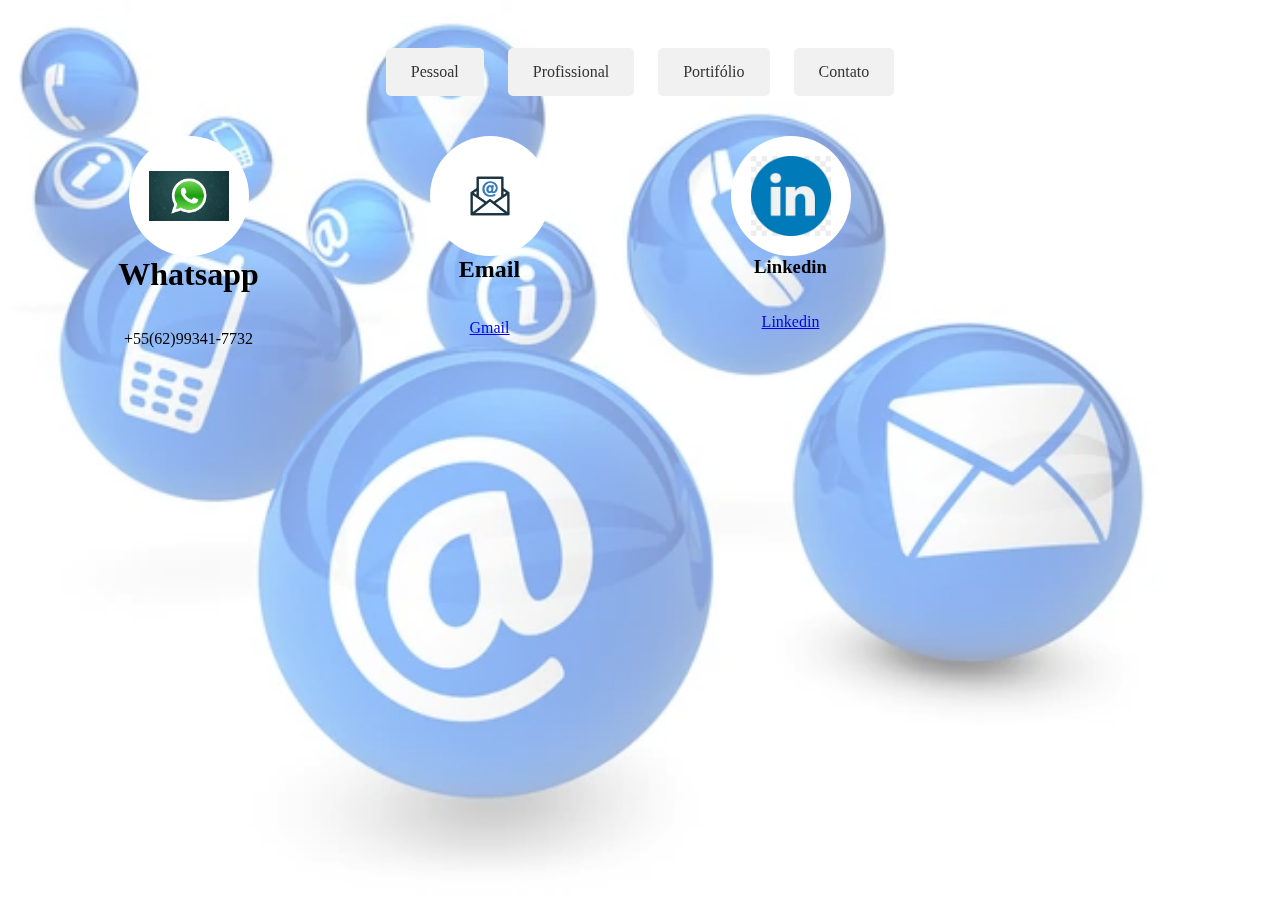
<file: contato.html>
<!DOCTYPE html>
<html lang="pt-BR">
<head>
    <meta charset="UTF-8">
    <meta name="viewport" content="width=device-width, initial-scale=1.0">
    <title>Contato</title>
    <link rel="stylesheet" href="formatacao-contato.css">
</head>
<body>
    <div class="page-container">
        <div class="content-wrapper">
            <header>
                <nav>
                    <!-- Links para diferentes seções da página -->
                    <div class="top-links">
                        <a href="pessoal.html" class="tab-link">Pessoal</a>
                        <a href="profissional.html" class="tab-link">Profissional</a>
                        <a href="https://github.com/Gonisbaldo/Trabalhos-Facul" target="_blank" class="tab-link">Portifólio</a>
                        <a href="contato.html" class="tab-link">Contato</a>
                    </div>
                </nav>
            </header>
            <!-- Fundo da página com imagem de fundo -->
            <div class="top-background">
                <img src="Imagens/contatos.jpg" class="background-image" alt="Fundo da página">
            </div>
            <main>
                <!-- Grid para exibição organizada das informações de contato -->
                <div class="contact-grid">
                    <div class="grid-item">
                        <div class="image-container">
                            <img src="Imagens/whatsapp.jpg" alt="WhatsApp">
                        </div>
                        <h1>Whatsapp</h1>
                        <p>+55(62)99341-7732</p>
                    </div>
                    <div class="grid-item">
                        <div class="image-container">
                            <img src="Imagens/email.jpg" alt="Email">
                        </div>
                        <h2>Email</h2>
                        <p><a href="mailto:nikolasricardo1996@gmail.com">Gmail</a></p>
                    </div>
                    <div class="grid-item">
                        <div class="image-container">
                            <img src="Imagens/linkedin.jpg" alt="LinkedIn">
                        </div>
                        <h3>Linkedin</h3>
                        <p><a href="https://linkedin.com/in/nikolas-ricardo-55a254163" target="_blank">Linkedin</a></p>
                    </div>
                </div>
            </main>
        </div>
    </div>
</body>
</html>
</file>
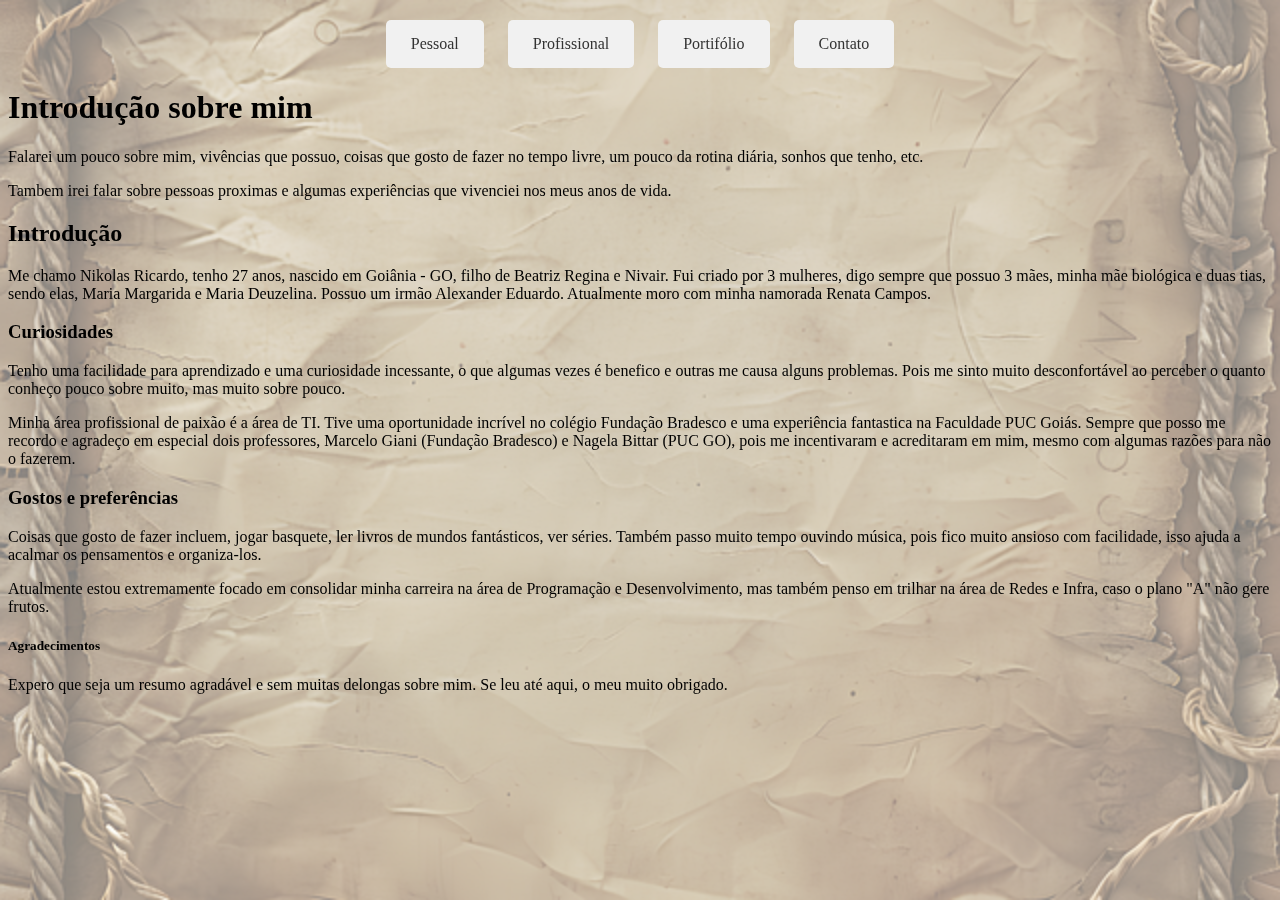
<file: pessoal.html>
<!DOCTYPE html>
<html lang="pt-BR">
<head>
    <meta charset="UTF-8">
    <meta name="viewport" content="width=device-width, initial-scale=1.0">
    <title>Pessoal</title>
    <link rel="stylesheet" href="formatacao-pessoal.css">
</head>
<body>
    <header>
        <nav>
            <!-- Links para diferentes seções da página -->
            <div class="top-links">
                <a href="pessoal.html" class="tab-link">Pessoal</a>
                <a href="profissional.html" class="tab-link">Profissional</a>
                <a href="https://github.com/Gonisbaldo/Trabalhos-Facul" target="_blank" class="tab-link">Portifólio</a>
                <a href="contato.html" class="tab-link">Contato</a>
            </div>
        </nav>
    </header>
    <div class="top-background">
        <img src="Imagens/pergaminho.jpg" class="background-image" alt="Fundo da página">
    </div>
    <main>
        <h1>Introdução sobre mim</h1>
        <p>Falarei um pouco sobre mim, vivências que possuo, coisas que gosto de fazer no tempo livre, um pouco da rotina diária, sonhos que tenho, etc.</p>
        <p>Tambem irei falar sobre pessoas proximas e algumas experiências que vivenciei nos meus anos de vida.</p>
        <h2>Introdução</h2>
        <p>Me chamo Nikolas Ricardo, tenho 27 anos, nascido em Goiânia - GO, filho de Beatriz Regina e Nivair. Fui criado por 3 mulheres, digo sempre que possuo 3 mães, minha mãe biológica e duas tias, sendo elas, Maria Margarida e Maria Deuzelina. Possuo um irmão Alexander Eduardo. Atualmente moro com minha namorada Renata Campos.</p>
        <h3>Curiosidades</h3>
        <p>Tenho uma facilidade para aprendizado e uma curiosidade incessante, o que algumas vezes é benefico e outras me causa alguns problemas. Pois me sinto muito desconfortável ao perceber o quanto conheço pouco sobre muito, mas muito sobre pouco.</p>
        <p>Minha área profissional de paixão é a área de TI. Tive uma oportunidade incrível no colégio Fundação Bradesco e uma experiência fantastica na Faculdade PUC Goiás. Sempre que posso me recordo e agradeço em especial dois professores, Marcelo Giani (Fundação Bradesco) e Nagela Bittar (PUC GO), pois me incentivaram e acreditaram em mim, mesmo com algumas razões para não o fazerem.</p>
        <h3>Gostos e preferências</h3>
        <p>Coisas que gosto de fazer incluem, jogar basquete, ler livros de mundos fantásticos, ver séries. Também passo muito tempo ouvindo música, pois fico muito ansioso com facilidade, isso ajuda a acalmar os pensamentos e organiza-los.</p>
        <p>Atualmente estou extremamente focado em consolidar minha carreira na área de Programação e Desenvolvimento, mas também penso em trilhar na área de Redes e Infra, caso o plano "A" não gere frutos.</p>
        <h5>Agradecimentos</h5>
        <p>Expero que seja um resumo agradável e sem muitas delongas sobre mim. Se leu até aqui, o meu muito obrigado.</p>
    </main>

</body>
</html>
</file>
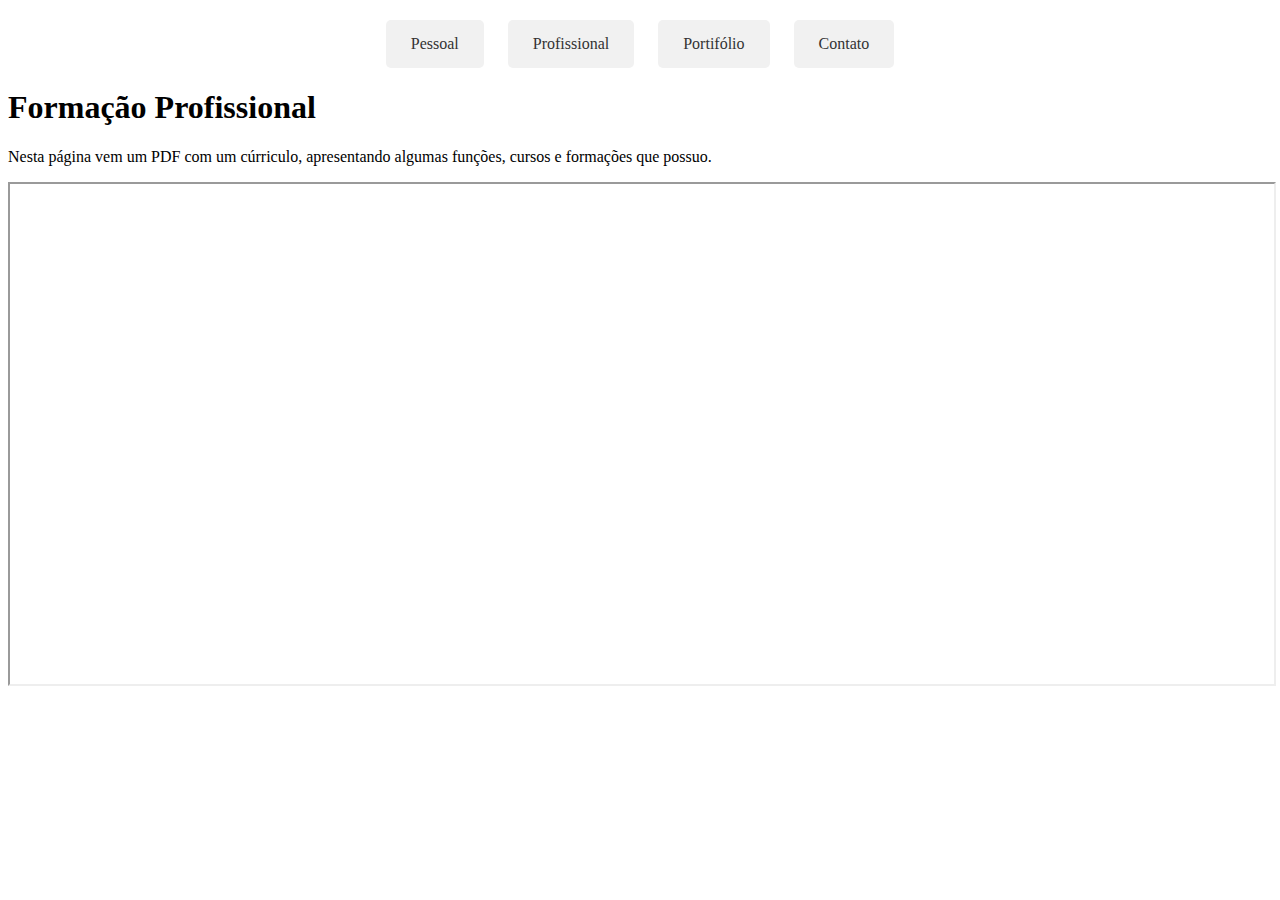
<file: profissional.html>
<!DOCTYPE html>
<html lang="pt-BR">
<head>
    <meta charset="UTF-8">
    <meta name="viewport" content="width=device-width, initial-scale=1.0">
    <title>Profissional</title>
    <link rel="stylesheet" href="formatacao-profissional.css">
</head>
<body>
    <header>
        <nav>
            <!-- Links para diferentes seções da página -->
            <div class="top-links">
                <a href="pessoal.html" class="tab-link">Pessoal</a>
                <a href="profissional.html" class="tab-link">Profissional</a>
                <a href="https://github.com/Gonisbaldo/Trabalhos-Facul" target="_blank" class="tab-link">Portifólio</a>
                <a href="contato.html" class="tab-link">Contato</a>
            </div>
        </nav>
    </header>
    <main>
        <h1>Formação Profissional</h1>
        <p>Nesta página vem um PDF com um cúrriculo, apresentando algumas funções, cursos e formações que possuo.</p>
        <iframe src="Nikolas.pdf" width="100%" height="500"></iframe>
    </main>

</body>
</html>
</file>
<file: formatacao-contato.css>
/* Contêiner principal da página */
.page-container {
    position: relative;
    min-height: 100vh;
}
/* Fundo da página com imagem */
.top-background {
    position: fixed;
    top: 0;
    left: 0;
    width: 100%;
    height: 100%;
    overflow: hidden;
    z-index: -1;
    background-color: rgba(255, 255, 255, 0.5);
    opacity: 0.5;
}
/* Estilização da imagem de fundo */
.background-image {
    position: absolute;
    top: 0;
    left: 0;
    width: 100%;
    height: 100%;
    object-fit: cover;
}

/* Wrapper do conteúdo principal */
.content-wrapper {
    position: relative;
    z-index: 1;
    max-width: 1200px;
    margin: 0 auto;
    padding: 40px;
}
/* Estilização dos links no topo da página */
.top-links {
    text-align: center;
    margin-bottom: 40px;
}
/* Estilo padrão para links de tab */
.tab-link {
    display: inline-block;
    padding: 15px 25px;
    margin: 0 10px;
    border-radius: 5px;
    background-color: #f1f1f1;
    color: #333;
    text-decoration: none;
    transition: all 0.3s ease;
}
/* Efeito ao passar o mouse sobre os links de tab */
.tab-link:hover {
    background-color: #e0e0e0;
}
/* Media query para dispositivos com largura máxima de 600px */
@media screen and (max-width: 600px) {
    .top-links {
        display: flex;
        justify-content: space-around;
        flex-wrap: wrap;
        gap: 10px;
    }

    .tab-link {
        width: 100%;
        text-align: center;
        margin: 5px 0;
    }
}
/* Grid para exibição organizada das informações de contato */
.contact-grid {
    display: grid;
    grid-template-columns: repeat(4, 1fr);
    gap: 20px;
    justify-items: stretch;
}
/* Estilização individual para cada item da grid */
.grid-item {
    display: flex;
    flex-direction: column;
    align-items: center;
}
/* Container para as imagens */
.image-container {
    background-color: white;
    padding: 20px;
    display: flex;
    justify-content: center;
    align-items: center;
    border-radius: 50%;
}
/* Estilização das imagens dentro do container */
.image-container img {
    width: 80px;
    height: 80px;
    object-fit: contain;
}
/* Alinhamento centralizado e remoção de margem superior para títulos */
h1, h2, h3 {
    margin-top: 0;
    text-align: center;
}
/* Centralização e cor de texto personalizada para parágrafos */
p {
    text-align: center;
    text-emphasis-color: rgba(255, 136, 0, 0.795);
}
</file>
<file: formatacao-pessoal.css>
/* Estilização dos links no topo da página */
.top-links {
    text-align: center;
    margin: 20px 0;
}
/* Estilização da imagem de fundo */
.background-image {
    width: 100%;
    height: 100%;
    object-fit: cover;
    object-position: center;
}
/* Fundo da página com imagem */
.top-background {
    position: fixed;
    top: 0;
    left: 0;
    right: 0;
    bottom: 0;
    width: 100%;
    height: 100%;
    overflow: hidden;
    z-index: -1;
    background-color: rgba(255, 255, 255, 0.5);
    background-size: cover;
    background-position: center;
    opacity: 0.5;
    @media (min-aspect-ratio: 16/9) {
        background-size: contain !important;
    }
}
/* Estilo padrão para links de tab */
.tab-link {
    display: inline-block;
    padding: 15px 25px;
    margin: 0 10px;
    border-radius: 5px;
    background-color: #f1f1f1;
    color: #333;
    text-decoration: none;
    transition: all 0.3s ease;
}
/* Efeito ao passar o mouse sobre os links de tab */
.tab-link:hover {
    background-color: #e0e0e0;
}
/* Media query para dispositivos com largura máxima de 600px */
@media screen and (max-width: 600px) {
    .top-links {
        display: flex;
        justify-content: space-around;
        flex-wrap: wrap;
        gap: 10px;
    }

    .tab-link {
        width: 100%;
        text-align: center;
        margin: 5px 0;
    }
}
</file>
<file: formatacao-profissional.css>
/* Estilização dos links no topo da página */
.top-links {
    text-align: center;
    margin: 20px 0;
}
/* Estilo padrão para links de tab */
.tab-link {
    display: inline-block;
    padding: 15px 25px;
    margin: 0 10px;
    border-radius: 5px;
    background-color: #f1f1f1;
    color: #333;
    text-decoration: none;
    transition: all 0.3s ease;
}
/* Efeito ao passar o mouse sobre os links de tab */
.tab-link:hover {
    background-color: #e0e0e0;
}
/* Media query para dispositivos com largura máxima de 600px */
@media screen and (max-width: 600px) {
    .top-links {
        display: flex;
        justify-content: space-around;
        flex-wrap: wrap;
        gap: 10px;
    }

    .tab-link {
        width: 100%;
        text-align: center;
        margin: 5px 0;
    }
}
</file>
